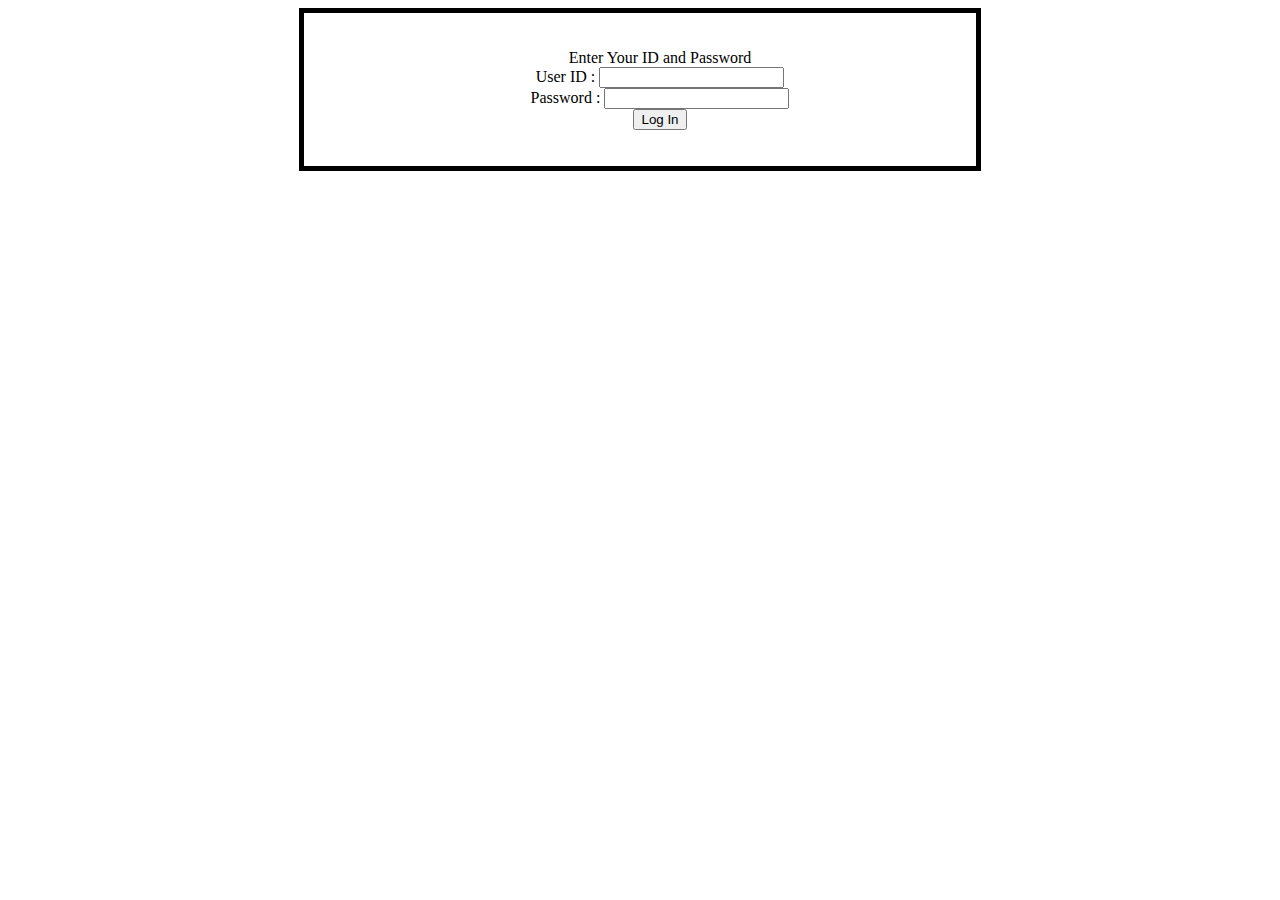
<file: 2019-02/컴퓨터네트워크/HW2_Web_Server_Limitation/index.html>
<!DOCTYPE html>
<html lang="en" dir="ltr">
  <head>
    <meta charset="utf-8">
    <title></title>
<style>
 .login {
	text-align:center;
	width:50%;
	height:auto;
	margin: 0 auto;
	padding: 20px;
	border : 5px solid black;
	
 }
.login2 {
	list-style:none;
}
</style>
  </head>
  <body>

	<script language="javascript">function goPage() {setTimeout(2000); location.href="secret.html";}</script>
    <div class="login">
     	<form action="secret.html" method="get"> 
        <ol class="login2">
		<li>Enter Your ID and Password</li>
		<li>User ID : <input type="text" id="name" name="Name" value=""> </li>	
		<li>Password : <input type="password" id="password" name="Password" value=""></li>
		<li><input type="button" id="submitBtn" name="Submit" onclick="goPage()" value="Log In"></input></li>
	</ol>
     
    </div>
  </body>
</html>
</file>
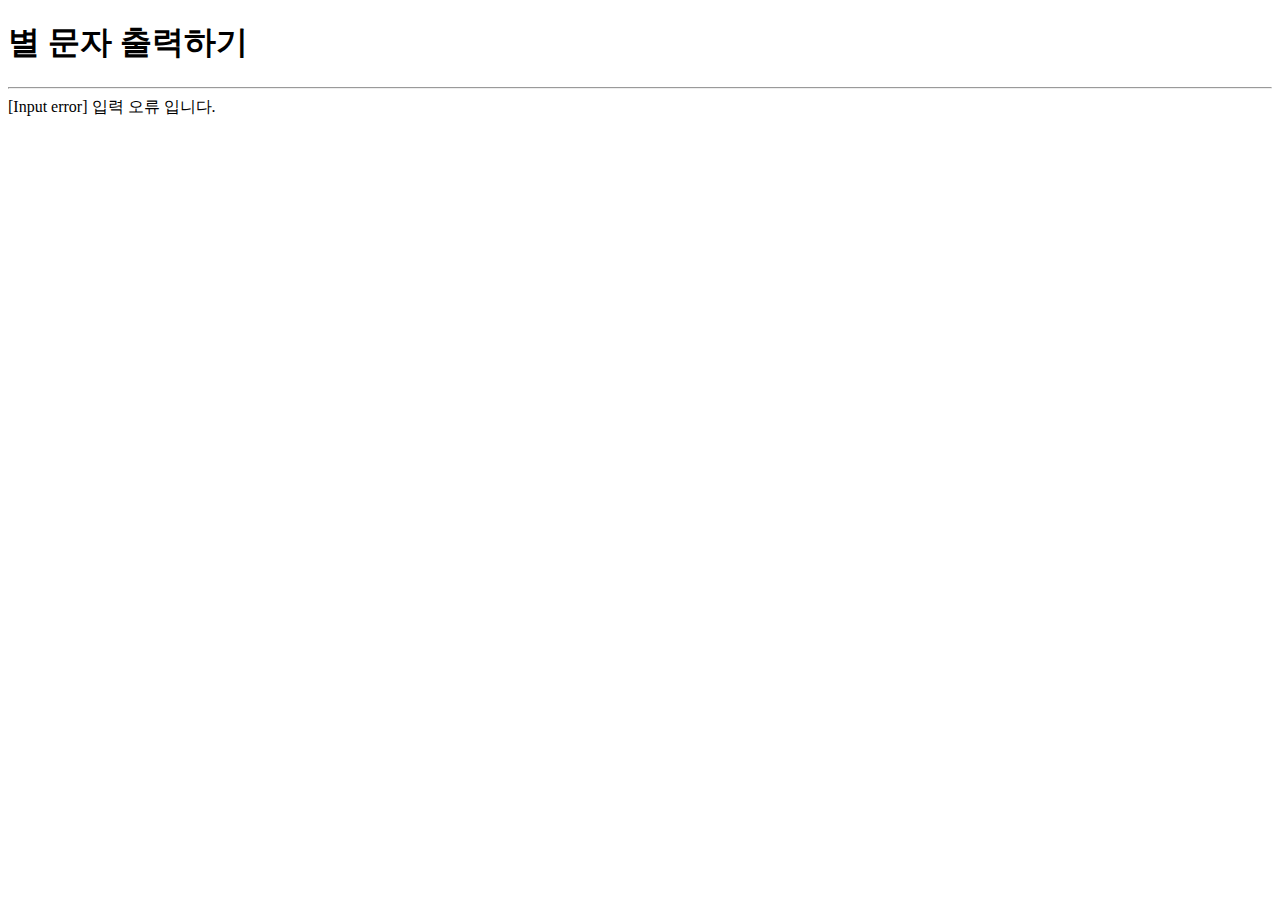
<file: 2019-02/웹프로그래밍/HW2/problem1.html>
<!DOCTYPE html>
<html lang="en" dir="ltr">
  <head>
    <meta charset="utf-8">
    <title>Problem 1</title>
    <script>
      printStar();
      function printStar() {
        document.write("<h1>"+"별 문자 출력하기"+"</h1>"+"<hr>");
        let n = prompt("정수를 입력하세요.", "input integer");
        n = parseInt(n);
        if(!parseInt(n)&& n!=0){
          document.write("[Input error] 입력 오류 입니다.");
        }
        if(n <= 0) {
          document.write("[Input error] 정수가 0 이하입니다.");
        }

        for (i = 0; i < n; i++) {
          for (j = 0; j < i+1; j++) {
            document.write("*");
          }
          document.write("<br>");
        }
      }
    </script>
  </head>
  <body>
  </body>
</html>
</file>
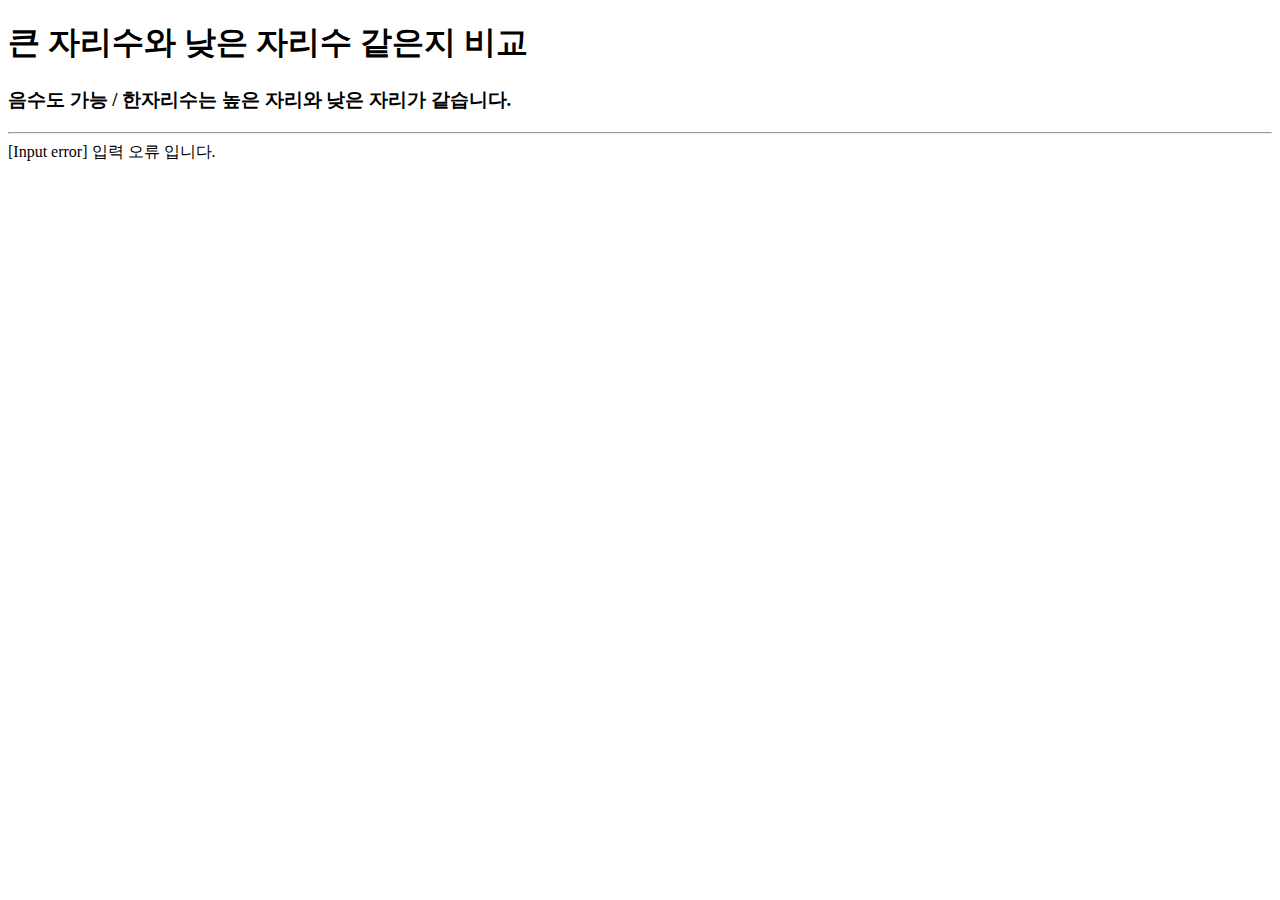
<file: 2019-02/웹프로그래밍/HW2/problem2.html>
<!DOCTYPE html>
<html lang="en" dir="ltr">
  <head>
    <meta charset="utf-8">
    <title>Problem 2</title>

    <script>
      compare();
      function compare() {

        let n = prompt("숫자 입력", "number");
        let low;
        let high;

        document.write("<h1>"+"큰 자리수와 낮은 자리수 같은지 비교"+"</h1>"+"<h3>음수도 가능 / 한자리수는 높은 자리와 낮은 자리가 같습니다.</h3>"+"<hr>");



        if(!parseInt(n)&& n != 0){
          document.write("[Input error] 입력 오류 입니다.");
          return 0;
        }
        else if(n < 10 && n > -10) {
          document.write(n);
          document.write(" [Same] 같음");
          return 0;
        }

        n = parseInt(n);

        low = n%10;
        high = n;
        while(1) {
          if((high-high%10)/10 == 0){
            high %= 10;
            break;
          }
          high = (high-high%10)/10;
        }

        if(low == high){
          document.write(n);
          document.write(" [Same] 같음");
        }
        else {
          document.write(n);
          document.write(" [Different] 다름");
        }
      }
    </script>
  </head>
  <body>
  </body>
</html>
</file>
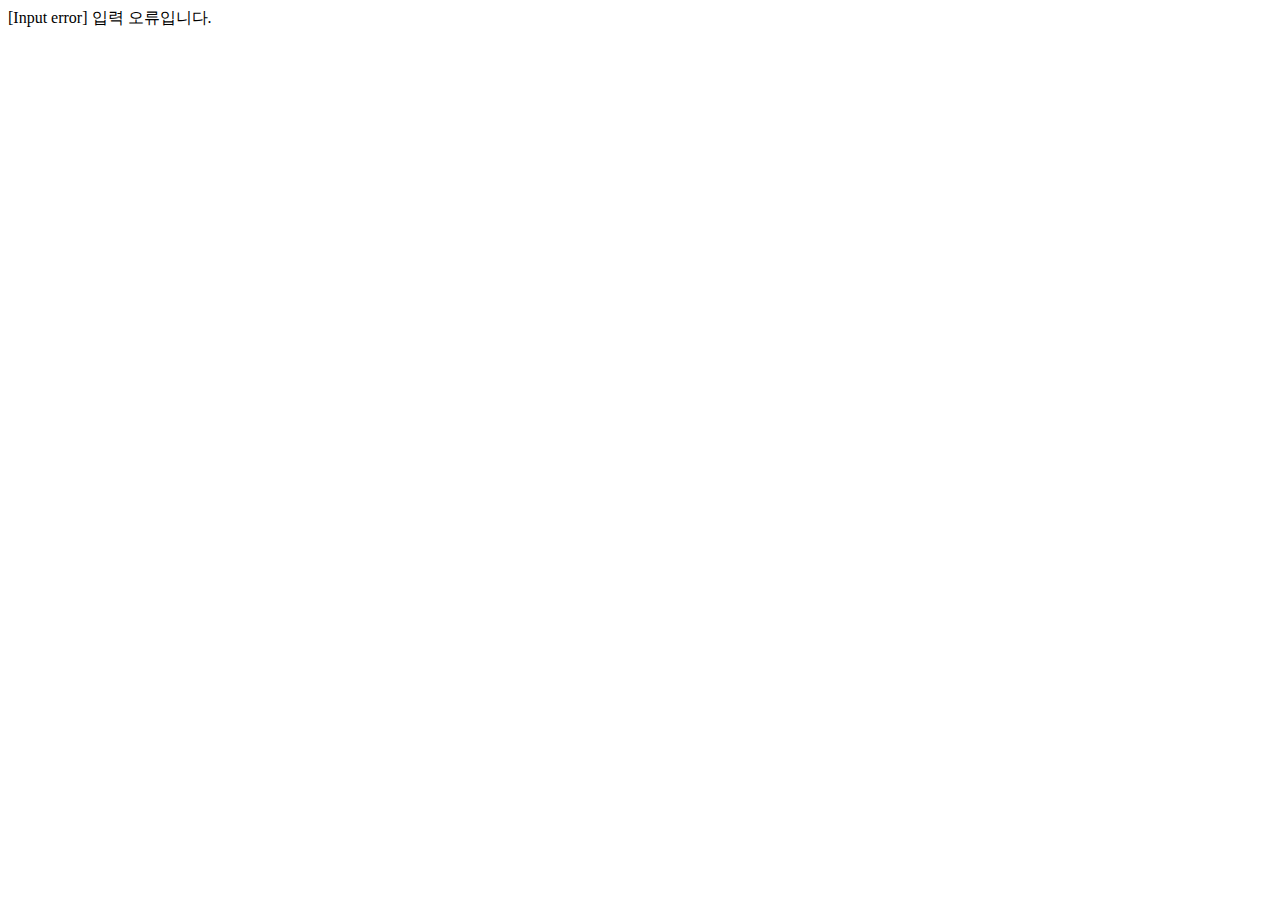
<file: 2019-02/웹프로그래밍/HW2/problem3.html>
<!DOCTYPE html>
<html lang="en" dir="ltr">
  <head>
    <meta charset="utf-8">
    <title>Problem 3</title>
    <style>
      table {
        width: 60%
        border: 2px solid black;
        border-collapse: collapse;
      }
      th, td {
        border: 2px solid #444444;
        padding: 10px;
      }
    </style>
    <script>
      drawTable();
      function drawTable() {
        let x = prompt("How many rows for your multiplication table?", "row");
        let y = prompt("How many columns for your multiplication table?", "column");

        if((!parseInt(x)||!parseInt(y))&&(x!=0&&y!=0)){
          document.write("[Input error] 입력 오류입니다.");
          return 0;
        }
        else if (x < 1 || y < 1) {
          document.write("[Input error] 정수가 1보다 작습니다.");
          return 0;
        }

        x++;
        y++;

        document.write("<table>");
        for(i = 1; i < x; i++) {
          document.write("<tr>");
          for (j = 1; j < y; j++) {
            document.write("<td>");
            document.write(i*j);
            document.write("</td>");
          }
          document.write("</tr>");
        }
        document.write("</table>");
      }
    </script>
  </head>
  <body>
  </body>
</html>
</file>
